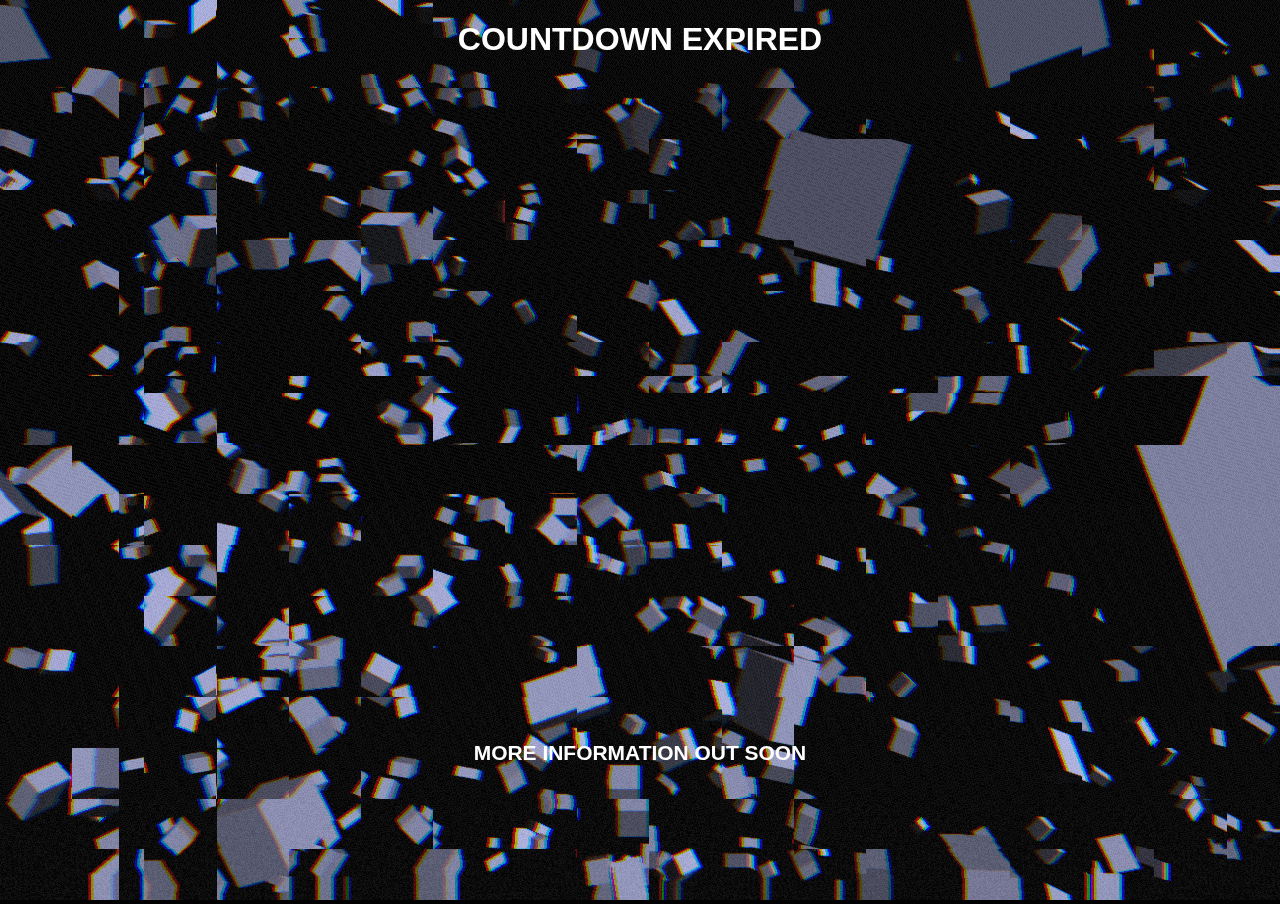
<file: index.html>
<!DOCTYPE html>
<html lang="en">

<head>
    <title>Chronicle</title>
    <meta charset="utf-8">
    <meta name="viewport" content="width=device-width, user-scalable=no, minimum-scale=1.0, maximum-scale=1.0">
    <style>
        body {
            font-family: 'Montserrat', sans-serif;
            background-color: #f0f0f0;
            margin: 0px;
            overflow: hidden;
        }
        
        label,
        input {
            cursor: pointer;
        }
    </style>
    <link rel="stylesheet" type="text/css" href="main.css">
</head>

<body id="overlay">

    <script src="build/three.js"></script>

    <!--glitch lib loaders-->
    <script src="js/CopyShader.js"></script>
    <script src="js/DigitalGlitch.js"></script>

    <script src="js/EffectComposer.js"></script>
    <script src="js/RenderPass.js"></script>
    <script src="js/MaskPass.js"></script>
    <script src="js/ShaderPass.js"></script>
    <script src="js/GlitchPass.js"></script>

    <script>
        var container;
        var camera, scene, raycaster, renderer;

        var mouse = new THREE.Vector2(),
            INTERSECTED;
        var radius = 100,
            theta = 0;

        var glitchPass;

        init();
        startTime();
        animate();

        function updateOptions() {
            var wildGlitch = document.getElementById('wildGlitch');
        }


        function startTime() {

            var x = setInterval(function() {
                var countDownDate = new Date("mar 31, 2022 00:00:00").getTime();
                // Get todays date and time
                var now = new Date().getTime();

                // Find the distance between now and the count down date
                var distance = countDownDate - now;

                // Time calculations for days, hours, minutes and seconds
                var days = Math.floor(distance / (1000 * 60 * 60 * 24));
                var hours = Math.floor((distance % (1000 * 60 * 60 * 24)) / (1000 * 60 * 60));
                var minutes = Math.floor((distance % (1000 * 60 * 60)) / (1000 * 60));
                var seconds = Math.floor((distance % (1000 * 60)) / 1000);
                // var milliseconds = Math.floor((distance % (1000 * 60)) * 1000 /1000);

                // Display the result in the element with id="dem"o"
                document.getElementById("timer").innerHTML = "<img src = './chronicle.png'><img class='hacking' src= './time.png'><div class ='timerSec'>" + days + ":" + hours + ":" + minutes + ":" + seconds + '</div>';

                // If the count down is finished, write some text 
                if (distance < 0) {
                    clearInterval(x);
                    document.getElementById("timer").innerHTML = "<h1>COUNTDOWN EXPIRED</h1>";
                }
            }, 1000);
        }


        function init() {

            container = document.createElement('div');
            document.body.appendChild(container);

            var info = document.createElement('div');
            var timer = document.createElement('div');
            var timerSec = document.createElement('div');
            var overlay = document.createElement('div');
            var byem = document.createElement('div');
            var logo = document.createElement('div');

            timer.style.position = 'absolute';
            timer.style.color = 'white';
            timer.style.top = '0%';
            timer.style.textAlign = 'center';
            timer.style.width = '100%';
            timer.style.margin = '0 auto';
            timer.innerHTML = '<div id = "timer"></div>'

            timerSec.style.cssFloat = "left";
            timerSec.style.width = "25%";
            timerSec.style.fontSize = "2em";
            timerSec.style.textAlign = 'center';

            byem.style.position = 'absolute';
            byem.style.color = 'white';
            byem.style.top = '80%';
            byem.style.fontSize = "1.4em";
            byem.style.textAlign = 'center';
            byem.style.width = '100%';
            byem.style.margin = '0 auto';




            byem.innerHTML = '<div class = "footer"><h3>MORE INFORMATION OUT SOON </div>'


            // container.appendChild( info );
            container.appendChild(timer);
            timer.appendChild(timerSec);
            container.appendChild(byem);
            container.appendChild(logo);

            camera = new THREE.PerspectiveCamera(70, window.innerWidth / window.innerHeight, 1, 10000);

            scene = new THREE.Scene();
            scene.background = new THREE.Color(0x000000);


            var light = new THREE.DirectionalLight(0xffffff, 1);
            light.position.set(1, 1, 1).normalize();
            scene.add(light);

            var geometry = new THREE.BoxBufferGeometry(10, 10, 10);

            for (var i = 0; i < 2000; i++) {

                var object = new THREE.Mesh(geometry, new THREE.MeshLambertMaterial({
                    color: 0xA2A6D2
                }));

                object.position.x = Math.random() * 800 - 400;
                object.position.y = Math.random() * 800 - 400;
                object.position.z = Math.random() * 800 - 400;

                object.rotation.x = Math.random() * 2 * Math.PI;
                object.rotation.y = Math.random() * 2 * Math.PI;
                object.rotation.z = Math.random() * 2 * Math.PI;

                object.scale.x = Math.random() + 0.5;
                object.scale.y = Math.random() + 0.5;
                object.scale.z = Math.random() + 0.5;

                scene.add(object);

            }

            raycaster = new THREE.Raycaster();

            renderer = new THREE.WebGLRenderer();
            renderer.setPixelRatio(window.devicePixelRatio);
            renderer.setSize(window.innerWidth, window.innerHeight);
            container.appendChild(renderer.domElement);


            document.addEventListener('mousemove', onDocumentMouseMove, false);

            //

            window.addEventListener('resize', onWindowResize, false);

            // postprocessing

            composer = new THREE.EffectComposer(renderer);
            composer.addPass(new THREE.RenderPass(scene, camera));

            glitchPass = new THREE.GlitchPass();
            glitchPass.renderToScreen = true;
            composer.addPass(glitchPass);
            updateOptions();
        }

        function onWindowResize() {

            camera.aspect = window.innerWidth / window.innerHeight;
            camera.updateProjectionMatrix();

            renderer.setSize(window.innerWidth, window.innerHeight);

        }

        function onDocumentMouseMove(event) {

            event.preventDefault();

            mouse.x = (event.clientX / window.innerWidth) * 2 - 1;
            mouse.y = -(event.clientY / window.innerHeight) * 2 + 1;

        }


        //

        function animate() {

            requestAnimationFrame(animate);

            render();
            composer.render();


        }

        function render() {

            theta += 0.1;

            camera.position.x = radius * Math.sin(THREE.Math.degToRad(theta));
            camera.position.y = radius * Math.sin(THREE.Math.degToRad(theta));
            camera.position.z = radius * Math.cos(THREE.Math.degToRad(theta));
            camera.lookAt(scene.position);

            camera.updateMatrixWorld();

            // find intersections

            raycaster.setFromCamera(mouse, camera);

            var intersects = raycaster.intersectObjects(scene.children);

            if (intersects.length > 0) {

                if (INTERSECTED != intersects[0].object) {

                    if (INTERSECTED) INTERSECTED.material.emissive.setHex(INTERSECTED.currentHex);

                    INTERSECTED = intersects[0].object;
                    INTERSECTED.currentHex = INTERSECTED.material.emissive.getHex();
                    INTERSECTED.material.emissive.setHex(0xff0000);

                }

            } else {

                if (INTERSECTED) INTERSECTED.material.emissive.setHex(INTERSECTED.currentHex);

                INTERSECTED = null;

            }

            renderer.render(scene, camera);

        }
    </script>

</body>

</html>
</file>
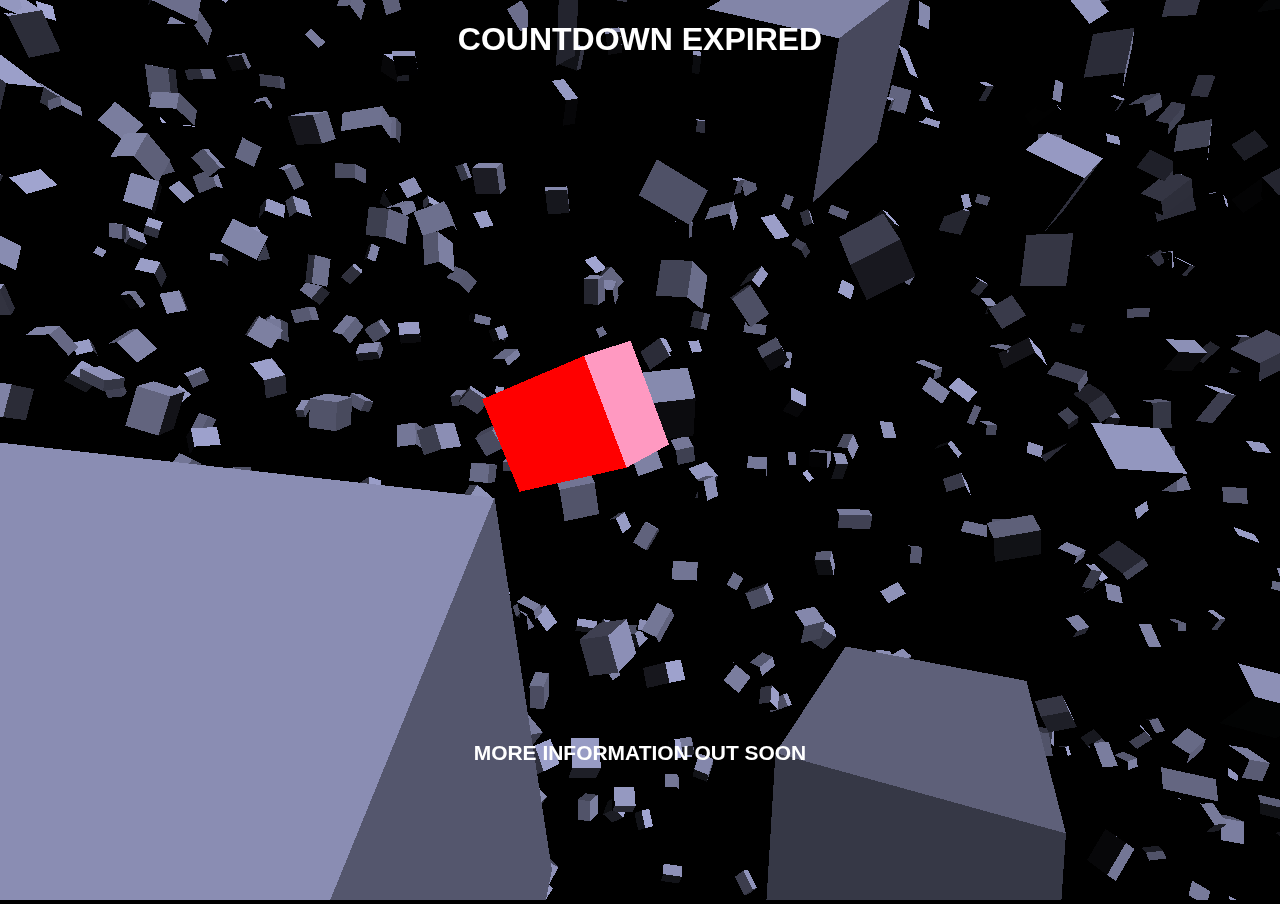
<file: Demo1.html>
<!DOCTYPE html>
<html lang="en">

<head>
    <title>Chronicle</title>
    <meta charset="utf-8">
    <meta name="viewport" content="width=device-width, user-scalable=no, minimum-scale=1.0, maximum-scale=1.0">
    <style>
        body {
            font-family: 'Montserrat', sans-serif;
            background-color: #f0f0f0;
            margin: 0px;
            overflow: hidden;
        }
        
        label,
        input {
            cursor: pointer;
        }
    </style>
    <link rel="stylesheet" type="text/css" href="main.css">
</head>

<body id="overlay">

    <script src="build/three.js"></script>

    <!--		<script src="js/stats.min.js"></script>-->

    <!--glitch lib loaders-->
    <script src="js/CopyShader.js"></script>
    <script src="js/DigitalGlitch.js"></script>

    <script src="js/EffectComposer.js"></script>
    <script src="js/RenderPass.js"></script>
    <script src="js/MaskPass.js"></script>
    <script src="js/ShaderPass.js"></script>
    <script src="js/GlitchPass.js"></script>

    <script>
        var container;
        var camera, scene, raycaster, renderer;

        var mouse = new THREE.Vector2(),
            INTERSECTED;
        var radius = 100,
            theta = 0;

        var glitchPass;

        init();
        startTime();
        animate();

        function updateOptions() {
            var wildGlitch = document.getElementById('wildGlitch');
        }


        function startTime() {

            var x = setInterval(function() {
                var countDownDate = new Date("mar 31, 2021 00:00:00").getTime();
                // Get todays date and time
                var now = new Date().getTime();

                // Find the distance between now and the count down date
                var distance = countDownDate - now;

                // Time calculations for days, hours, minutes and seconds
                var days = Math.floor(distance / (1000 * 60 * 60 * 24));
                var hours = Math.floor((distance % (1000 * 60 * 60 * 24)) / (1000 * 60 * 60));
                var minutes = Math.floor((distance % (1000 * 60 * 60)) / (1000 * 60));
                var seconds = Math.floor((distance % (1000 * 60)) / 1000);
                // var milliseconds = Math.floor((distance % (1000 * 60)) * 1000 /1000);

                // Display the result in the element with id="dem"o"
                document.getElementById("timer").innerHTML = "<img src = './chronicle.png'><img class='hacking' src= './time.png'><div class ='timerSec'>" + days + ":" + hours + ":" + minutes + ":" + seconds + '</div>';

                // If the count down is finished, write some text 
                if (distance < 0) {
                    clearInterval(x);
                    document.getElementById("timer").innerHTML = "<h1>COUNTDOWN EXPIRED</h1>";
                }
            }, 1000);
        }


        function init() {

            container = document.createElement('div');
            document.body.appendChild(container);

            var info = document.createElement('div');
            var timer = document.createElement('div');
            var timerSec = document.createElement('div');
            var overlay = document.createElement('div');
            var byem = document.createElement('div');
            var logo = document.createElement('div');

            timer.style.position = 'absolute';
            timer.style.color = 'white';
            timer.style.top = '0%';
            timer.style.textAlign = 'center';
            timer.style.width = '100%';
            timer.style.margin = '0 auto';
            timer.innerHTML = '<div id = "timer"></div>'

            timerSec.style.cssFloat = "left";
            timerSec.style.width = "25%";
            timerSec.style.fontSize = "2em";
            timerSec.style.textAlign = 'center';

            byem.style.position = 'absolute';
            byem.style.color = 'white';
            byem.style.top = '80%';
            byem.style.fontSize = "1.4em";
            byem.style.textAlign = 'center';
            byem.style.width = '100%';
            byem.style.margin = '0 auto';




            byem.innerHTML = '<div class = "footer"><h3>MORE INFORMATION OUT SOON </div>'


            // container.appendChild( info );
            container.appendChild(timer);
            timer.appendChild(timerSec);
            container.appendChild(byem);
            container.appendChild(logo);

            camera = new THREE.PerspectiveCamera(70, window.innerWidth / window.innerHeight, 1, 10000);

            scene = new THREE.Scene();
            scene.background = new THREE.Color(0x000000);


            var light = new THREE.DirectionalLight(0xffffff, 1);
            light.position.set(1, 1, 1).normalize();
            scene.add(light);

            var geometry = new THREE.BoxBufferGeometry(10, 10, 10);

            for (var i = 0; i < 2000; i++) {

                var object = new THREE.Mesh(geometry, new THREE.MeshLambertMaterial({
                    color: 0xA2A6D2
                }));

                object.position.x = Math.random() * 800 - 400;
                object.position.y = Math.random() * 800 - 400;
                object.position.z = Math.random() * 800 - 400;

                object.rotation.x = Math.random() * 2 * Math.PI;
                object.rotation.y = Math.random() * 2 * Math.PI;
                object.rotation.z = Math.random() * 2 * Math.PI;

                object.scale.x = Math.random() + 0.5;
                object.scale.y = Math.random() + 0.5;
                object.scale.z = Math.random() + 0.5;

                scene.add(object);

            }

            raycaster = new THREE.Raycaster();

            renderer = new THREE.WebGLRenderer();
            renderer.setPixelRatio(window.devicePixelRatio);
            renderer.setSize(window.innerWidth, window.innerHeight);
            container.appendChild(renderer.domElement);


            document.addEventListener('mousemove', onDocumentMouseMove, false);

            //

            window.addEventListener('resize', onWindowResize, false);

            // postprocessing

            composer = new THREE.EffectComposer(renderer);
            composer.addPass(new THREE.RenderPass(scene, camera));

            glitchPass = new THREE.GlitchPass();
            glitchPass.renderToScreen = true;
            composer.addPass(glitchPass);
            updateOptions();
        }

        function onWindowResize() {

            camera.aspect = window.innerWidth / window.innerHeight;
            camera.updateProjectionMatrix();

            renderer.setSize(window.innerWidth, window.innerHeight);

        }

        function onDocumentMouseMove(event) {

            event.preventDefault();

            mouse.x = (event.clientX / window.innerWidth) * 2 - 1;
            mouse.y = -(event.clientY / window.innerHeight) * 2 + 1;

        }


        //

        function animate() {

            requestAnimationFrame(animate);

            render();
            composer.render();


        }

        function render() {

            theta += 0.1;

            camera.position.x = radius * Math.sin(THREE.Math.degToRad(theta));
            camera.position.y = radius * Math.sin(THREE.Math.degToRad(theta));
            camera.position.z = radius * Math.cos(THREE.Math.degToRad(theta));
            camera.lookAt(scene.position);

            camera.updateMatrixWorld();

            // find intersections

            raycaster.setFromCamera(mouse, camera);

            var intersects = raycaster.intersectObjects(scene.children);

            if (intersects.length > 0) {

                if (INTERSECTED != intersects[0].object) {

                    if (INTERSECTED) INTERSECTED.material.emissive.setHex(INTERSECTED.currentHex);

                    INTERSECTED = intersects[0].object;
                    INTERSECTED.currentHex = INTERSECTED.material.emissive.getHex();
                    INTERSECTED.material.emissive.setHex(0xff0000);

                }

            } else {

                if (INTERSECTED) INTERSECTED.material.emissive.setHex(INTERSECTED.currentHex);

                INTERSECTED = null;

            }

            renderer.render(scene, camera);

        }
    </script>

</body>

</html>
</file>
<file: main.css>
body {
    font-family: 'Montserrat', sans-serif;
}

#overlay {
    background-color: black;
    opacity: 1;
    width: 100%;
    height: 100%;
}

.timerSec {
    position: absolute;
    color: 'white';
    top: 420px;
    width: '20%';
    float: left;
    font-size: 3em;
    margin-left: 57%;
    font-family: 'Gill Sans', 'Gill Sans MT', Calibri, 'Trebuchet MS', sans-serif;
}

.hacking {
    position: absolute;
    top: 300px;
    right: 610px;
}

.responsive {
    width: 80%;
    height: auto;
}


/* font */

@import url('https://fonts.googleapis.com/css?family=Montserrat');

/* Extra small devices (phones, 600px and down) */

@media only screen and (max-width: 600px) {
    .responsive {
        width: 70%;
        height: auto;
    }
}


/* Small devices (portrait tablets and large phones, 600px and up) */

@media only screen and (min-width: 600px) {
    .responsive {
        width: 100%;
        height: auto;
    }
}


/* Medium devices (landscape tablets, 768px and up) */

@media only screen and (min-width: 768px) {
    .responsive {
        width: 90%;
        height: auto;
    }
}

.footer {
    font-size: 0.8em;
    font-family: -apple-system, BlinkMacSystemFont, 'Segoe UI', Roboto, Oxygen, Ubuntu, Cantarell, 'Open Sans', 'Helvetica Neue', sans-serif;
}
</file>
